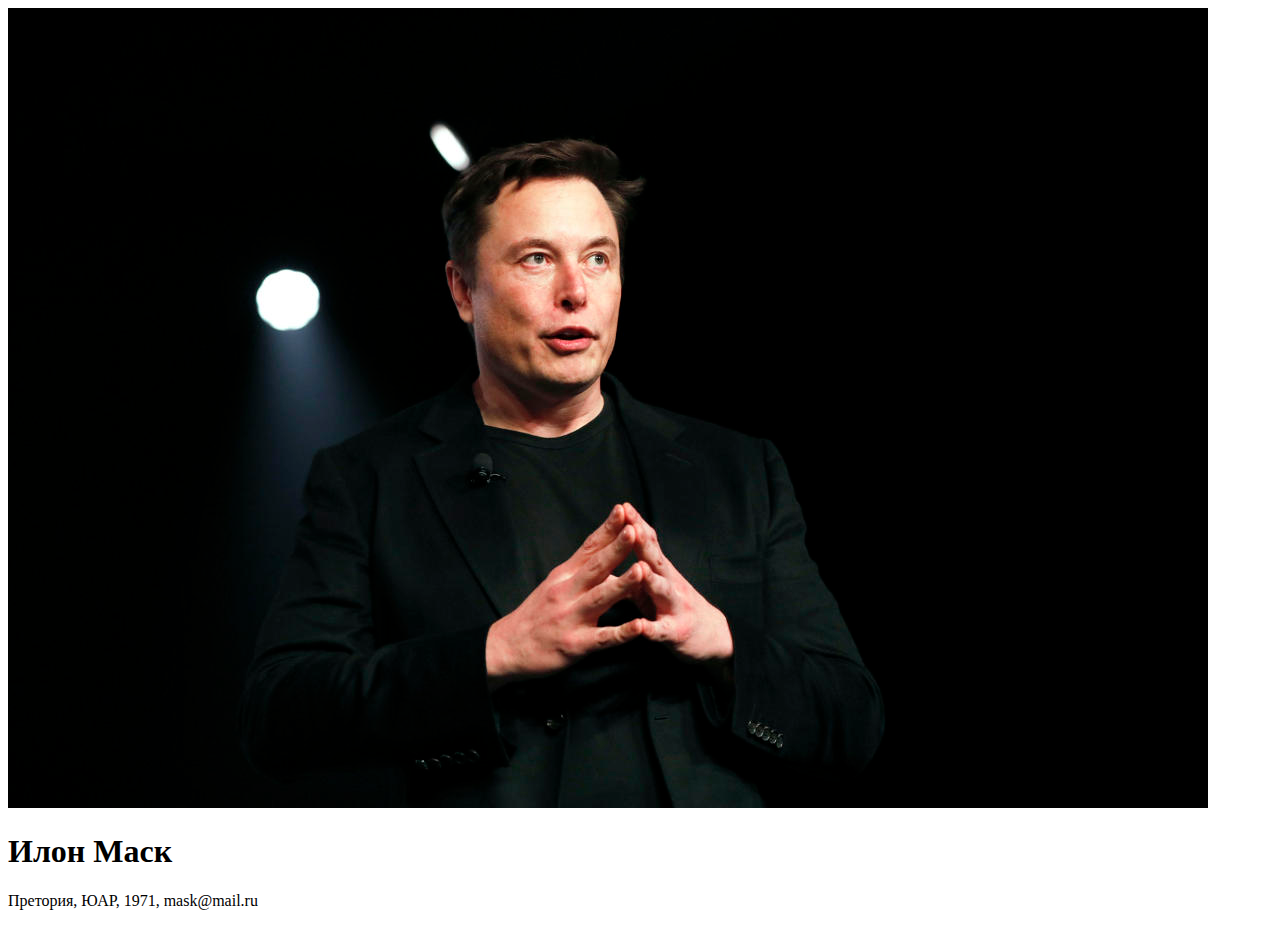
<file: index.html>
<!DOCTYPE html>
<html lang="en">
<head>
    <meta charset="UTF-8">
    <title>User_1</title>
    <link rel='stylesheet' href='style.css'>

</head>

<body>
<div class = 'card'>
    <div class = 'photo'>
        <img src = 'test/4feee07b33541a030b3654c3612ae671.jpg'>


    </div>
    <div class = 'info'>
        <h1> Илон Маск </h1>
        <p> Претория, ЮАР, 1971, mask@mail.ru </p>

    </div>





</div>


</body>

</html>
</file>
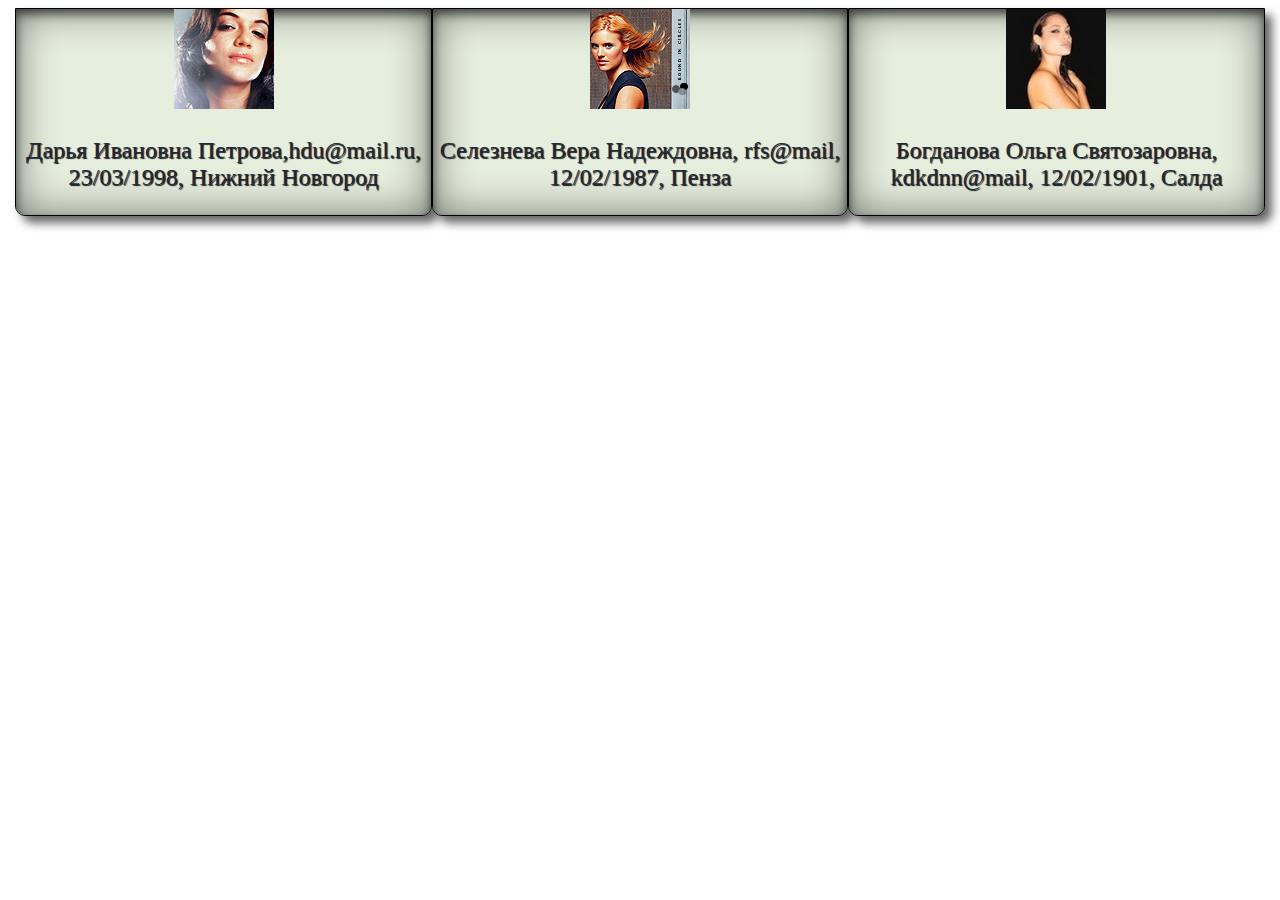
<file: DZ_Card.html>
<!DOCTYPE html>
<html lang="en">
<head>
    <meta charset="UTF-8">
    <title>Домашнее задание "Карточки" </title>
    <link rel="stylesheet" href="style.css">
</head>
<body>
   <div class="wrap">
  <div class="outline-3">


   <div class="photo">
       <img src="test/1avatara_ru_star00001.png">
   </div>
   <p class="text-2"> Дарья Ивановна Петрова,hdu@mail.ru, 23/03/1998, Нижний Новгород
	</p>

  </div>

  <div class="outline-3" >
      <div class="photo">
       <img src="test/1avatara_ru_star00006.png">
   </div>
   <p class="text-2"> Селезнева Вера Надеждовна, rfs@mail, 12/02/1987, Пенза
	</p>

  </div>

  <div class="outline-3" >
      <div class="photo">
       <img src="test/1avatara_ru_star00024.jpg">
   </div>
   <p class="text-2"> Богданова Ольга Святозаровна, kdkdnn@mail, 12/02/1901, Салда
	</p>

  </div>
</div>


</body>
</html>
</file>
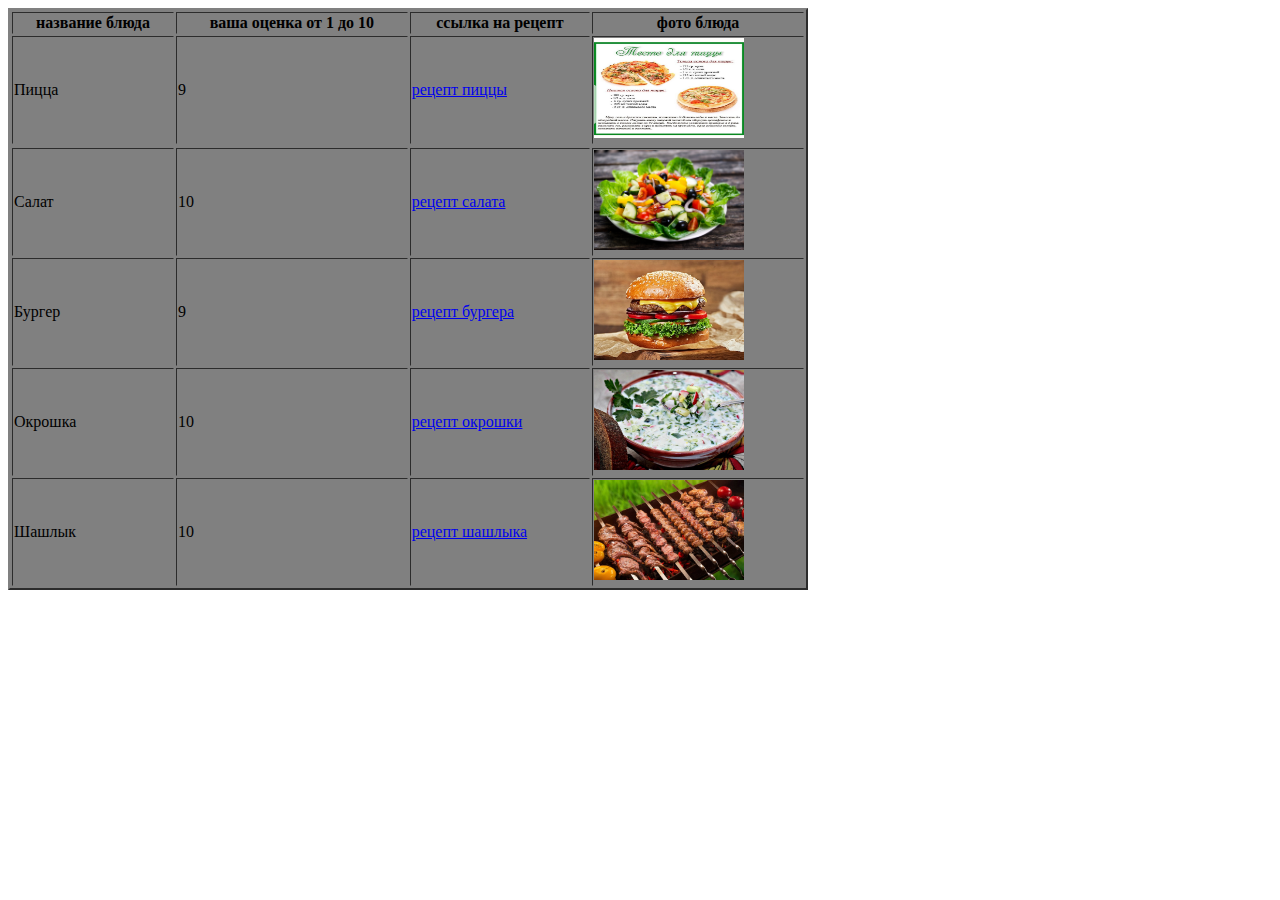
<file: table dishes.html>
<!doctype html>
<html lang="en">
<head>
    <meta charset="UTF-8">
    <meta name="viewport"
          content="width=device-width, user-scalable=no, initial-scale=1.0, maximum-scale=1.0, minimum-scale=1.0">
    <meta http-equiv="X-UA-Compatible" content="ie=edge">
    <title>Первый сайт</title>
</head>
<body>


<table bgcolor="grey" aligh ="centre" border="2px" height="400px" width="800px">
    <tr>
        <th> название блюда </th>
        <th> ваша оценка от 1 до 10 </th>
        <th> ссылка на рецепт  </th>
        <th> фото блюда  </th>
    </tr>
    <tr>
        <td> Пицца</td>
        <td> 9</td>
        <td> <a href="https://www.russianfood.com/recipes/bytype/?fid=30"target="_blank">рецепт пиццы </a> </td>
        <td> <img src="test/0fc714524f4c7486c89da75bd1b5400b.jpg" width = '150px', height = '100px'></td>
    </tr>
    <tr>
    <tr>
        <td> Салат</td>
        <td> 10</td>
        <td> <a href="https://www.russianfood.com/recipes/bytype/?fid=35"target="_blank">рецепт салата </a> </td>
        <td> <img src="test/8b38ffaa72dda4c1de41ea4a1cdaee2f.jpg" width = '150px', height = '100px'></td>
    </tr>
    <tr>
        <td> Бургер</td>
        <td> 9</td>
        <td> <a href="https://lavka.yandex.ru/recipes2/d05e8832a5c14b5c8c855d0ea44fc66c000200020000"target="_blank">рецепт бургера </a> </td>
        <td> <img src="test/загруженное.jpeg" width = '150px', height = '100px'></td>
    </tr>
    <tr>
        <td> Окрошка</td>
        <td> 10</td>
        <td> <a href="https://www.russianfood.com/recipes/bytype/?fid=316"target="_blank">рецепт окрошки </a> </td>
        <td> <img src="test/d4213c14-c6b8-514f-854e-edc205a5d7f7.jpeg" width = '150px', height = '100px'></td>
    </tr>
    <tr>
        <td> Шашлык</td>
        <td> 10</td>
        <td> <a href="https://www.russianfood.com/recipes/bytype/?fid=645"target="_blank">рецепт шашлыка </a> </td>
        <td> <img src="test/shashlyki2.jpg" width = '150px', height = '100px'></td>
    </tr>






</table>


</body>
</html>
</file>
<file: style.css>
.outline-3 {
    width: 32%; /* Ширина слоя */
    max-width: 32%; /* Максимальная Ширина слоя */
    min-width: 370px;/* Минимальная ширина слоя */
	/* float: left;  Выравнивание блока слева */
	background: #E6EEDE; /* Цвет фона */
	box-shadow: 7px 7px 10px rgba(0,0,0,0.6), /* Наружняя тень */
	            0 5px 10px rgba(0, 0, 0, 0.6) inset, /* Наружняя вертикальная тень */
				0 0 40px rgba(0, 0, 0, 0.5) inset; /* Внутренняя тень */
	border: 1px solid #000000; /* Рамка */
	border-radius: 0px 0px 10px 10px;
    padding: 0px 5px 0px 5px; /* Отступы */

  text-align: center; /* Выравнивание содержимого по-центру */
}

.text-2 {
	font: 18pt tahoma;
	color: #1E293B;
	text-shadow: 1px 1px 1px rgba(0,0,0,0.9); /* Тень текста*/
}

.wrap {
    display: flex;
    flex-flow: row nowrap;
    align-items: center;
    align-content: center;
    justify-content: center;
}
</file>
